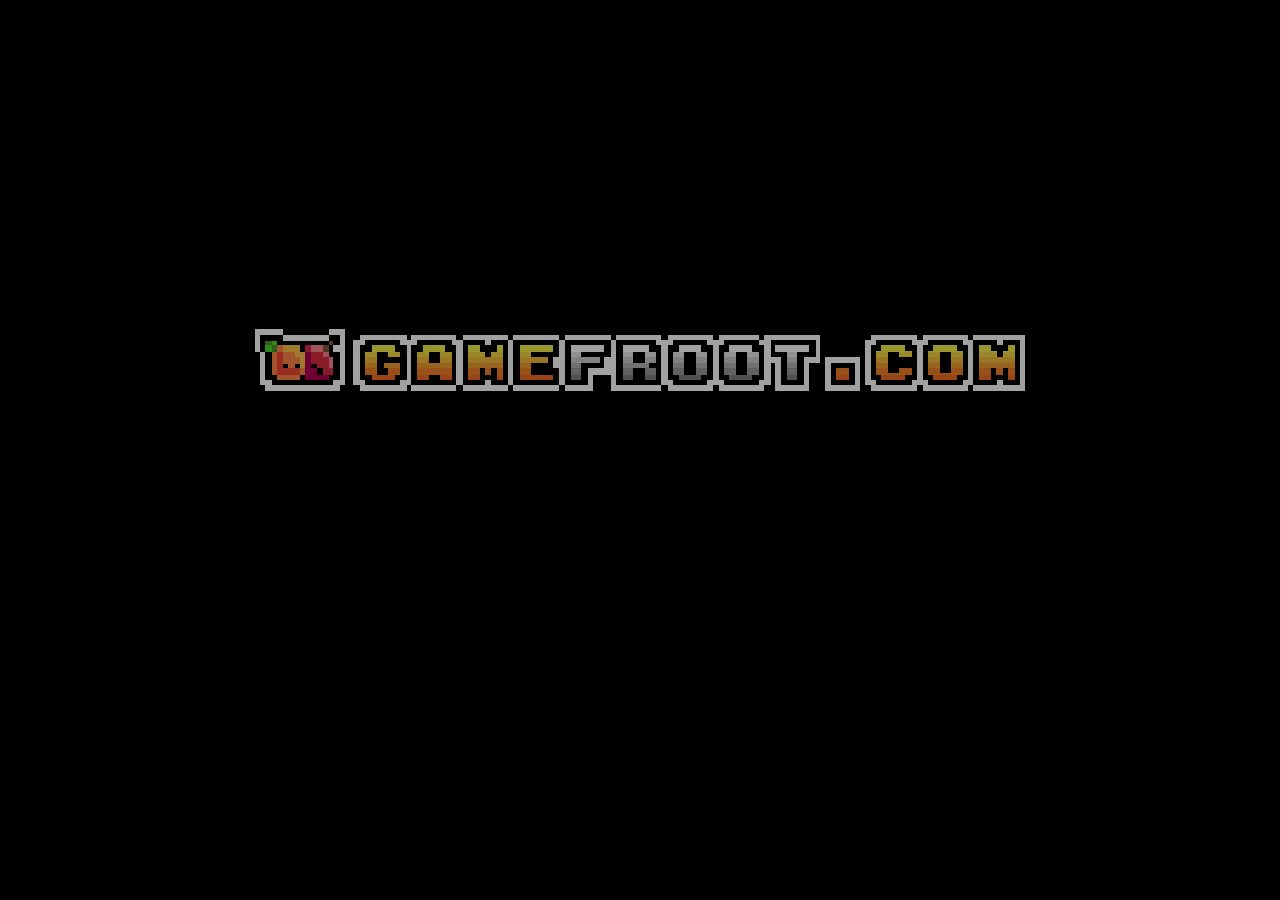
<file: xr/m890avdt/index.html>
<html>
  <head>
    <title>Gamefroot Arcade</title>
    <style>
      body, html {
        margin: 0;
        padding: 0;
        background: black;
        overflow:  hidden;
      }

      #game-container {
        margin: auto;
      }
    </style>

    <script src="libs/phaser.js"></script>
    <script src="libs/phaserfroot.js"></script>

    <script>
      var game = Phaserfroot.boot( {
        data: "game.json",
        parent: "game-container",
        width: 960,
        height: 540,
        scale: {
          autoCenter: Phaser.Scale.CENTER_HORIZONTALLY,
          mode: Phaser.Scale.FIT,
        },
        splash: {
          image: "assets/images/gamefrootAtlas.png",
          json: "assets/images/gamefrootAtlas.phaser.json",
        },
      } );
    </script>
  </head>
  <body>
    <div id="game-container"></div>
  </body>
</html>
</file>
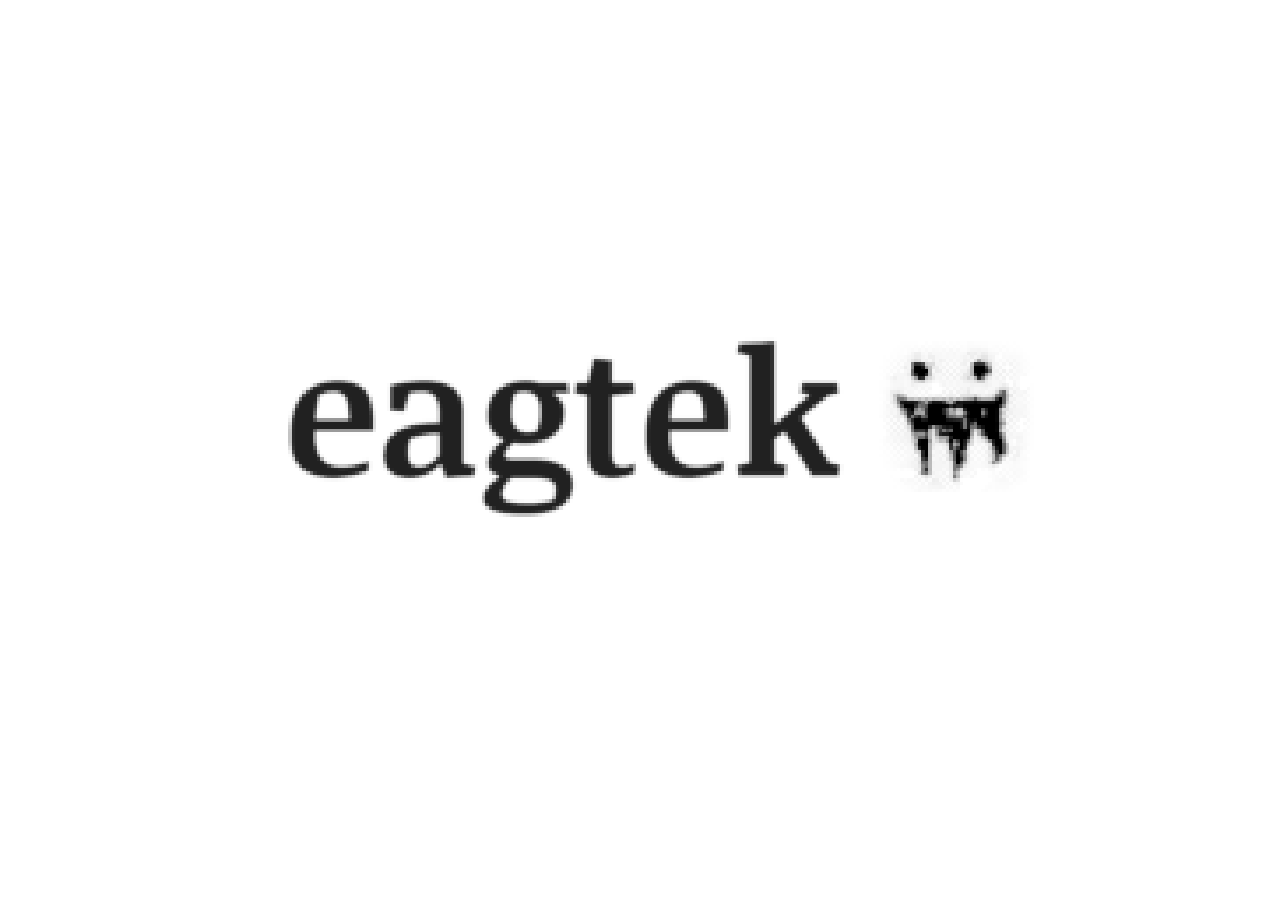
<file: xr/m8blgu5d/index.html>
<!DOCTYPE html>
<html lang="und" style="width:100%;height:100%;background-color:black;">
	<head>
		<meta charset="UTF-8">
		<meta name="viewport" content="width=device-width, initial-scale=1.0, minimum-scale=1.0, maximum-scale=1.0">
		<meta name="description" content="Eaglercraft 1.12 test directory HTML page">
		<meta name="keywords" content="eaglercraft, eaglercraftx, minecraft, 1.12, 1.12.2">
		<title>Eaglercraft 1.12.2</title>
		<meta property="og:locale" content="en-US">
		<meta property="og:type" content="website">
		<meta property="og:title" content="Eaglercraft 1.12.2">
		<meta property="og:description" content="test directory HTML page">
		<link type="image/png" rel="shortcut icon" href="favicon.png">
		<script type="text/javascript" src="classes.js"></script>
		<script type="text/javascript">
			"use strict";
			window.addEventListener("load", function() {
				if(window.location.href.indexOf("file:") === 0) {
					alert("HTTP please, do not open this file locally, run a local HTTP server and load it via HTTP");
				}else {
					var relayId = Math.floor(Math.random() * 3);
					window.eaglercraftXOpts = {
						demoMode: false,
						container: "game_frame",
						assetsURI: "assets.epk",
						localesURI: "lang/",
						worldsDB: "worlds",
						servers: [
        					    { addr: "wss://play.zelz.net", name: "ZelzNet" },
						    { addr: "wss://mc.arch.lol", name: "ArchMC" },
						    { addr: "wss://beta.arch.lol", name: "§r §r §r §r §4§lArchMC Beta" },
						    { addr: "wss://mc.lamplifesteal.xyz", name: "LampLifesteal" },
					            { addr: "wss://mc.ricenetwork.xyz", name: "Rice Network X BallCraft" },
						    { addr: "wss://clever-teaching.com", name: "Clever Teaching" },
						    { addr: "wss://mc.asspixel.net", name: "Asspixel Network" },
						    { addr: "wss://vanillamc.tech", name: "VanillaMC" },
			                            { addr: "wss://aeon-network.net", name: "Aeon Network" }
    						]
					};
					main();
				}
			});
		</script>
	</head>
	<body style="margin:0px;width:100%;height:100%;overflow:hidden;background-color:black;" id="game_frame">
	</body>
</html>
</file>
